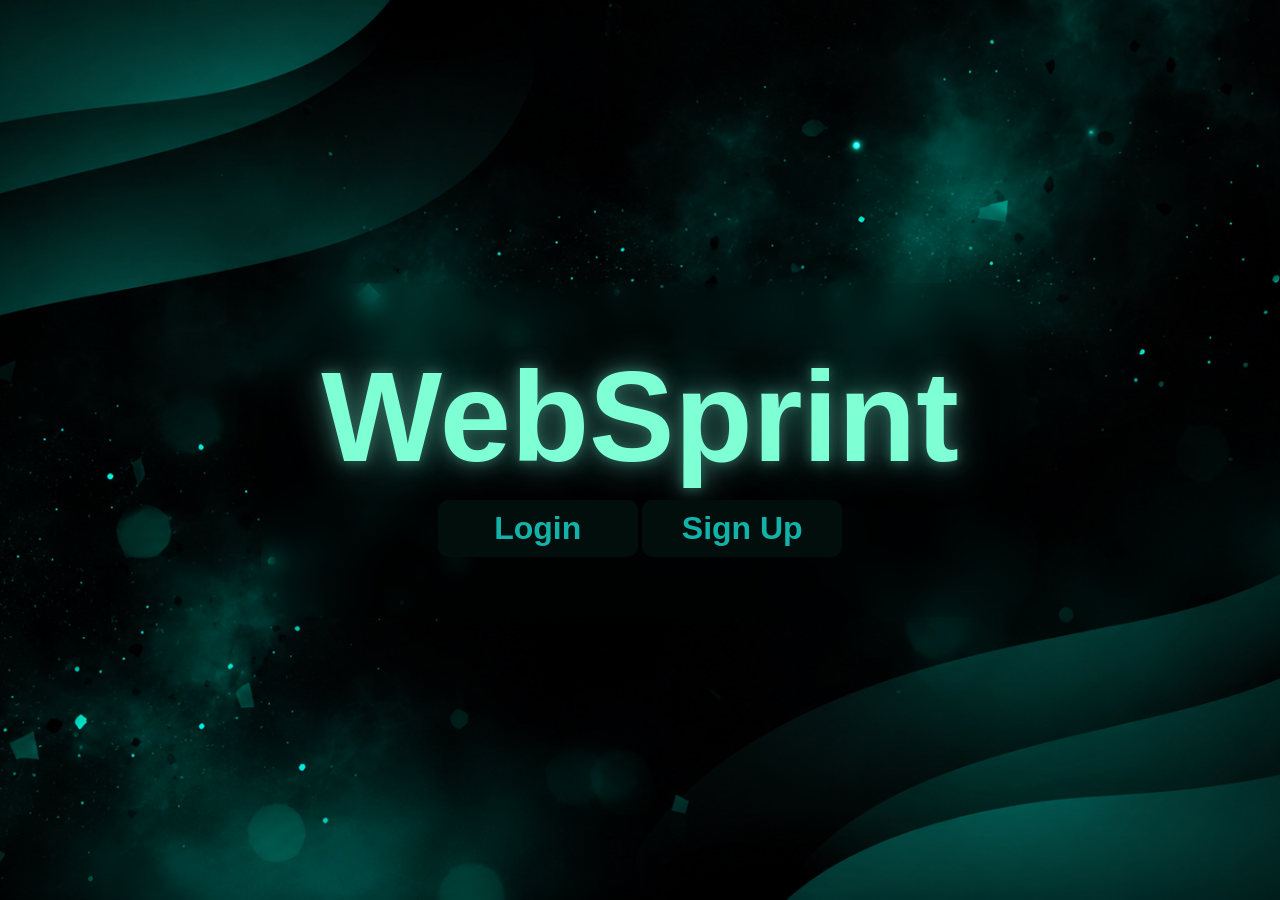
<file: frontend/index.html>
<!DOCTYPE html>
<html lang="en">
<head>
    <meta charset="UTF-8">
    <meta name="viewport" content="width=device-width, initial-scale=1.0">
    <title>WebSprint -Login</title>
    <link rel="stylesheet" href="css/index.css"></head>
<body>

    <div class="container">

        <h1 >WebSprint </h1>

        <!--<p>
            Learn HTML, CSS and JavaScript through
            interactive challenges and quizzes.
        </p>-->

        <div class="buttons">
            <button onclick="location.href='login.html'">
                Login
            </button>

            <button onclick="location.href='signup.html'">
                Sign Up
            </button>
        </div>

    </div>

</body>
</html>
</file>
<file: frontend/css/index.css>
* {
    margin: 0;
    padding: 0;
    box-sizing: border-box;
}
body {
    font-family: 'Poppins', sans-serif;
    min-height: 100vh;

    background:
        
        url("../Images/bgb.jpg");

    background-repeat: no-repeat;
    background-size: cover;
    background-position: center;
    background-attachment: fixed;

    display: flex;
    justify-content: center;
    align-items: center;
}
.container {
    text-align: center;

    backdrop-filter: blur(10px);
    background: rgba(5, 30, 25, 0.05);

    padding: 60px 60px;
    border-radius: 40px;

    width: 900x;

    display: flex;
    flex-direction: column;
    justify-content: center;
}

h1 {
    margin: 0;
    text-align: center;
    color: #7fffd4;
    
    font-size: 8rem;
    font-weight: 600;

    text-shadow:
        0 0 10px #295c52,
        0 0 20px #295c52,
        0 0 40px #295c52;

    animation: floatTitle 3s ease-in-out infinite;
}

p {
    color: #38b199a0;
    margin-top: 15px;
    margin-bottom: 30px;
    font-size: 1rem;
}

input {
    width: 100%;

    padding: 18px 20px;

    margin-bottom: 20px;

    border-radius: 14px;

    font-size: 1.05rem;

    background: rgba(13, 176, 190, 0.08);
    color: rgba(56, 129, 130, 0.831);
}

input::placeholder {
    color: #cfcfcf;
}

button {
    width: 200px;

    padding: 10px;

    margin-top: 10px;

    border: none;

    border-radius: 10px;
    

    background: linear-gradient(
        135deg,
        #010e0c,
        #010e0c
    );

    color: #12b2a8;

    font-size: 2rem;

    font-weight: 700;

    cursor: pointer;

    transition: all 0.3s ease;
}

button:hover {
    transform: translateY(-3px);

    box-shadow:
        0 0 20px rgba(127,255,212,0.4);
}
</file>
